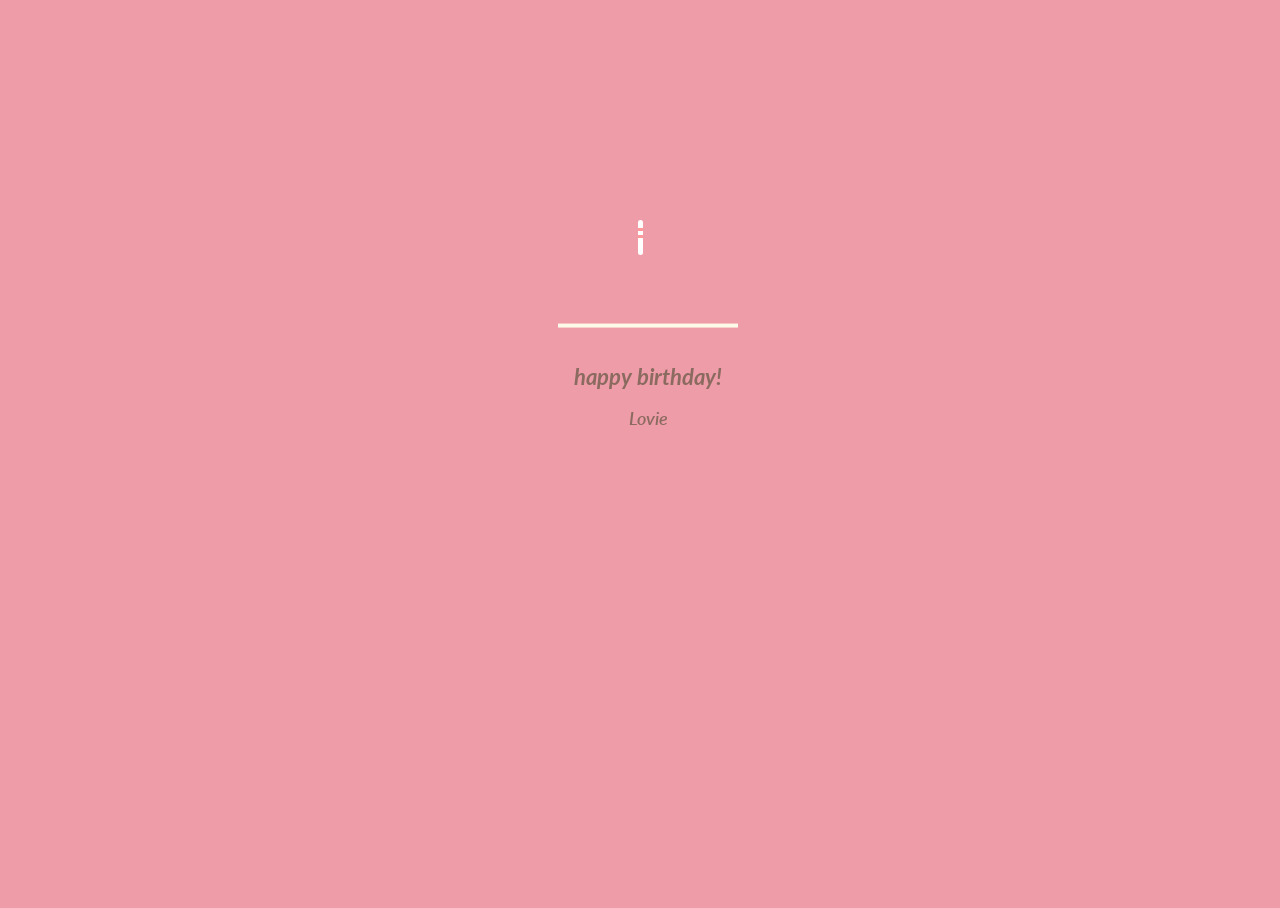
<file: birthday-cake.html>
<!DOCTYPE html>
<html lang="en">
  <head>
    <meta charset="UTF-8">
    <meta name="viewport" content="width=device-width, initial-scale=1.0">
    <meta name="CodingTips">
    <title>Animation Birthday Cake</title>
    <style>
      @import url(https://fonts.googleapis.com/css?family=Lato:300italic);

      html,
      body {
        width: 100%;
        height: 100%;
        scrollbar-width: none;
        overflow: hidden;
      }

      body {
        background: #ee9ca7;
      }

      .name{
        font-size: 1.1rem;
        font-weight: 600;
      }

      #cake {
        display: block;
        position: relative;
        margin: -10em auto 0 auto;
      }

      /* ============================================== Candle
      */

      .cake {
        background: #ffffff;
        border-radius: 10px;
        position: absolute;
        top: 228px;
        left: 50%;
        margin-left: -2.4px;
        margin-top: -8.33333333px;
        width: 5px;
        height: 35px;
        transform: translateY(-300px);
        backface-visibility: hidden;
        animation: in 500ms 6s ease-out forwards;
      }
      .cake:after,
      .cake:before {
        background: rgba(255, 0, 0, 0.4);
        content: "";
        position: absolute;
        width: 100%;
        height: 2.22222222px;
      }
      .cake:after {
        top: 25%;
        left: 0;
      }
      .cake:before {
        top: 45%;
        left: 0;
      }

      /* ============================================== Fire
      */

      .fuego {
        border-radius: 100%;
        position: absolute;
        top: -20px;
        left: 50%;
        margin-left: -2.6px;
        width: 6.66666667px;
        height: 18px;
      }
      .fuego:nth-child(1) {
        animation: fuego 2s 6.5s infinite;
      }
      .fuego:nth-child(2) {
        animation: fuego 1.5s 6.5s infinite;
      }
      .fuego:nth-child(3) {
        animation: fuego 1s 6.5s infinite;
      }
      .fuego:nth-child(4) {
        animation: fuego 0.5s 6.5s infinite;
      }
      .fuego:nth-child(5) {
        animation: fuego 0.2s 6.5s infinite;
      }

      /* ============================================== Animation Fire
      */

      @keyframes fuego {
        0%, 100% {
          background: rgba(254, 248, 97, 0.5);
          box-shadow: 0 0 40px 10px rgba(248, 233, 209, 0.2);
          transform: translateY(0) scale(1);
        }
        50% {
          background: rgba(255, 50, 0, 0.1);
          box-shadow: 0 0 40px 20px rgba(248, 233, 209, 0.2);
          transform: translateY(-20px) scale(0);
        }
      }

      @keyframes in {
        to {
          transform: translateY(0);
        }
      }

      .text {
        color: #8b6a60;
        font-family: 'Lato', sans-serif;
        font-weight: 300;
        font-style:italic;
        text-align: center;
        h1 {
          font-size: 1.4em;
        }
      }
    </style>
  </head>
  <body>
      <div class="cake">
        <div class="fuego"></div>
        <div class="fuego"></div>
        <div class="fuego"></div>
        <div class="fuego"></div>
        <div class="fuego"></div>
      </div>
      <svg id="cake" version="1.1" x="0px" y="0px" width="200px" height="500px" viewBox="0 0 200 500" enable-background="new 0 0 200 500" xml:space="preserve">
        <path fill="#a88679" d="M173.667-13.94c-49.298,0-102.782,0-147.334,0c-3.999,0-4-16.002,0-16.002
        c44.697,0,96.586,0,147.334,0C177.667-29.942,177.668-13.94,173.667-13.94z">
            <animate id="bizcocho_3" attributeName="d" calcMode="spline" keySplines="0 0 1 1; 0 0 1 1" begin="relleno_2.end" dur="0.3s" fill="freeze" values="
                              M173.667-13.94c-49.298,0-102.782,0-147.334,0c-3.999,0-4-16.002,0-16.002
        c44.697,0,96.586,0,147.334,0C177.667-29.942,177.668-13.94,173.667-13.94z
                              ;
                              M173.667,411.567c-47.995,12.408-102.955,12.561-147.334,0
        c-3.848-1.089-0.189-16.089,3.661-15.002c44.836,12.66,90.519,12.753,139.427,0.07
        C173.293,395.631,177.541,410.566,173.667,411.567z
                              ;
                              M173.667,427.569c-49.795,0-101.101,0-147.334,0c-3.999,0-4-16.002,0-16.002
        c46.385,0,97.539,0,147.334,0C177.668,411.567,177.667,427.569,173.667,427.569z
                              " />
        </path>
        <path fill="#8b6a60" d="M100-178.521c1.858,0,3.364,1.506,3.364,3.363c0,0,0,33.17,0,44.227
        c0,19.144,0,57.431,0,76.574c0,10.152,0,40.607,0,40.607c0,1.858-1.506,3.364-3.364,3.364l0,0c-1.858,0-3.364-1.506-3.364-3.364c0,0,0-30.455,0-40.607c0-19.144,0-57.432,0-76.575c0-11.057,0-44.226,0-44.226C96.636-177.015,98.142-178.521,100-178.521
        L100-178.521z">
            <animate id="relleno_2" attributeName="d" calcMode="spline" keySplines="0 0 1 1; 0 0 1 1; 0 0 0.58 1" begin="bizcocho_2.end" dur="0.5s" fill="freeze" values="
                              M100-178.521c1.858,0,3.364,1.506,3.364,3.363c0,0,0,33.17,0,44.227
        c0,19.144,0,57.431,0,76.574c0,10.152,0,40.607,0,40.607c0,1.858-1.506,3.364-3.364,3.364l0,0c-1.858,0-3.364-1.506-3.364-3.364c0,0,0-30.455,0-40.607c0-19.144,0-57.432,0-76.575c0-11.057,0-44.226,0-44.226C96.636-177.015,98.142-178.521,100-178.521
        L100-178.521z
                              ;
                              M100,267.257c1.858,0,3.364,1.506,3.364,3.363c0,0,0,33.17,0,44.227
        c0,19.143,0,57.43,0,76.574c0,10.151,0,40.606,0,40.606c0,1.858-1.506,3.364-3.364,3.364l0,0c-1.858,0-3.364-1.506-3.364-3.364
        c0,0,0-30.455,0-40.606c0-19.145,0-57.432,0-76.576c0-11.057,0-44.225,0-44.225C96.636,268.763,98.142,267.257,100,267.257
        L100,267.257z
                              ;
                              M93.928,405.433c-0.655,6.444-0.102,9.067,2.957,11.798c0,0,8.083,5.571,16.828,3.503
        c18.629-4.406,43.813,6.194,50.792,7.791c14.75,3.375,9.162,6.867,9.162,6.867c-2.412,2.258-58.328,0-73.667,0l0,0
        c-1.858,0-69.995,2.133-73.667,0c0,0-3.337-2.439,6.172-5.992c11.375-4.25,52.875,8.822,47.139-9.442
        c-6.333-20.167,5.226-21.514,5.226-21.514c3.435-0.915,12.78-6.663,10.923-0.546L93.928,405.433z
                              ;
                              M102.242,427.569c5.348,0,14.079,0,17.462,0c0,0,17.026,0,27.504,0
        c19.143,0,20.39-3.797,26.459,0c3,1.877,0,7.823,0,7.823c-2.412,2.258-58.328,0-73.667,0l0,0c-1.858,0-67.187,0-73.667,0
        c0,0-4.125-4.983,0-7.823c5.201-3.58,16.085,0,23.725,0c8.841,0,20.762,0,20.762,0c3.686,0,8.597,0,19.511,0H102.242z
                              " />
        </path>
        <path fill="#a88679" d="M173.667-15.929c-46.512,0-105.486,0-147.334,0c-3.999,0-4-16.002,0-16.002
        c43.566,0,97.96,0,147.334,0C177.667-31.931,177.666-15.929,173.667-15.929z">
            <animate id="bizcocho_2" attributeName="d" calcMode="spline" keySplines="0 0 1 1; 0 0 1 1; 0.25 0 0.58 1" begin="relleno_1.end" dur="0.5s" fill="freeze" values="
                              M173.667-15.929c-46.512,0-105.486,0-147.334,0c-3.999,0-4-16.002,0-16.002
        c43.566,0,97.96,0,147.334,0C177.667-31.931,177.666-15.929,173.667-15.929z
                              ;
                              M173.434,445.393c-47.269,8.001-105.245,8.001-147.334,0c-3.929-0.747-0.692-16.543,3.243-15.824
        c43.828,8.001,92.165,8.001,140.739,0C174.029,428.918,177.377,444.726,173.434,445.393z
                              ;
                              M173.667,449.514c-47.576-5.454-102.799-5.744-147.333,0c-3.966,0.512-3.938-15.297,0-16.002
        c43.683-7.823,97.646-8.026,147.333,0C177.616,434.15,177.642,449.969,173.667,449.514z
                              ;
                              M173.667,451.394c-49.298,0-102.782,0-147.334,0c-3.999,0-4-16.002,0-16.002
        c44.697,0,96.586,0,147.334,0C177.667,435.392,177.668,451.394,173.667,451.394z
                              " />
        </path>
        <path fill="#8b6a60" d="M101.368-73.685c0,12.164,0,15.18,0,28.519c0,22.702,0-13.661,0,8.304c0,14.48,0,18.233,0,30.512
        c0,1.753-2.958,1.847-2.958,0c0-12.68,0-16.277,0-30.401c0-21.983,0,11.66,0-8.305c0-13.027,0-15.992,0-28.628
        C98.411-75.883,101.368-75.592,101.368-73.685z">
            <animate id="relleno_1" attributeName="d" calcMode="spline" keySplines="0 0 1 1; 0 0 1 1; 0 0 0.6 1" begin="bizcocho_1.end" dur="0.5s" fill="freeze" values="
                              M101.368-73.685c0,12.164,0,15.18,0,28.519c0,22.702,0-13.661,0,8.304c0,14.48,0,18.233,0,30.512
        c0,1.753-2.958,1.847-2.958,0c0-12.68,0-16.277,0-30.401c0-21.983,0,11.66,0-8.305c0-13.027,0-15.992,0-28.628
        C98.411-75.883,101.368-75.592,101.368-73.685z
                              ;
                              M101.368,350.885c0,12.164,0,65.18,0,78.518c0,22.703,0-33.66,0-11.695c0,14.48,0,28.232,0,40.512
        c0,1.753-2.958,1.847-2.958,0c0-12.68,0-26.277,0-40.402c0-21.982,0,31.66,0,11.695c0-13.027,0-65.992,0-78.627
        C98.411,348.686,101.368,348.977,101.368,350.885z
                              ;
                              M128.38,447.567c37.626,6.312,39.303,13.658,26.833,12.833c-22.653-1.499-13.636-0.831-23.302-0.831
        c-14.48,0-17.884,0-30.163,0c-2.087,0-2.068,0-3.915,0c-13.333,0-8.963,0-23.088,0c-11.668,0-14.062,5.995-27.532,1.164
        c-12.629-4.529,38.667-3.167,46.833-17.333C100.077,432.94,105.546,443.736,128.38,447.567z
                              ;
                              M173.667,451.394c2.875,0,2.997,9.257,0,9.131c-22.662-0.956-32.09-0.956-41.756-0.956
        c-14.48,0-17.884,0-30.163,0c-2.087,0-2.068,0-3.915,0c-13.333,0-8.963,0-23.088,0c-11.668,0-34.99-0.294-48.412,1.831
        c-4.109,0.65-3.01-10.006,0-10.006C37.129,451.394,149.379,451.394,173.667,451.394z
                              " />
        </path>
        <path fill="#a88679" d="M173.667,21.571c-33.174,0-111.467,0-147.334,0c-4,0-4-16.002,0-16.002c39.836,0,105.982,0,147.334,0
        C177.668,5.569,177.667,21.571,173.667,21.571z">
            <animate id="bizcocho_1" attributeName="d" calcMode="spline" keySplines="0 0 1 1; 0 0 1 1; 0 0 1 1; 0.25 0 1 1; 0 0 1 1; 0.25 0 0.6 1" begin="2s" dur="0.8s" fill="freeze" values="
                              M173.667,21.571c-33.174,0-111.467,0-147.334,0c-4,0-4-16.002,0-16.002c39.836,0,105.982,0,147.334,0
        C177.668,5.569,177.667,21.571,173.667,21.571z
                              ;
                              M173.667,459.569c-33.197,16.002-110.782,16.002-147.334,0c-3.664-1.604,1.614-15.617,5.337-14.153
        c40.702,16.002,94.289,16.104,136.505,0.103C171.917,444.1,177.271,457.832,173.667,459.569z
                              ;
                              M171.817,475.571c-39.361-3.001-105.438-2.571-143.556,0c-3.991,0.27-7.377-14.736-3.387-15.014
        c41.553-2.888,104.421-3.121,150.51-0.233C179.378,460.574,175.806,475.875,171.817,475.571z
                              ;
                              M171.817,459.564c-38.8-12.188-104.504-13.762-143.556,0c-3.772,1.329-7.961-12.604-4.178-13.905
        c40.864-14.064,105.114-15.52,151.918-0.973C179.822,445.874,175.634,460.762,171.817,459.564z
                              ;
                              M173.667,475.571c-46.376-5.005-105.924-4.003-147.334,0c-3.981,0.385-3.479-15.421,0.479-16.002
        c43.087-6.327,97.705-7.083,146.855,0.438C177.621,460.613,177.644,476,173.667,475.571z
                              ;
                              M173.667,474.117c-46.376,1.866-105.638,2.01-147.334,0c-3.995-0.192-3.52-16.144,0.479-16.002
        c43.794,1.55,96.341,1.541,145.723,0C176.532,457.99,177.663,473.956,173.667,474.117z
                              ;
                              M173.667,475.571c-46.512,0-105.486,0-147.334,0c-3.999,0-4-16.002,0-16.002c43.566,0,97.96,0,147.334,0
        C177.667,459.569,177.666,475.571,173.667,475.571z
                              " />
        </path>
        <path fill="#fefae9" d="M104.812,113.216c0,3.119-2.164,5.67-4.812,5.67c-2.646,0-4.812-2.551-4.812-5.67c0-5.594,0-16.782,0-22.375
      c0-5.143,0-15.427,0-20.568c0-7.333,0-21.998,0-29.33c0-5.523,0-16.569,0-22.092c0-3.295,0-9.885,0-13.181
      C95.188,2.551,97.353,0,100,0c2.648,0,4.812,2.551,4.812,5.669c0,3.248,0,9.743,0,12.991c0,5.428,0,16.284,0,21.711
      c0,7.618,0,22.854,0,30.472c0,4.952,0,14.854,0,19.807C104.812,96.292,104.812,107.576,104.812,113.216z">
            <animate id="crema" attributeName="d" calcMode="spline" keySplines="0 0 1 1; 0 0 1 1; 0 0 1 1; 0.25 0 1 1; 0 0 1 1; 0 0 0.58 1" begin="bizcocho_3.end" dur="2s" fill="freeze" values="
                              M104.812,113.216c0,3.119-2.164,5.67-4.812,5.67c-2.646,0-4.812-2.551-4.812-5.67c0-5.594,0-16.782,0-22.375
      c0-5.143,0-15.427,0-20.568c0-7.333,0-21.998,0-29.33c0-5.523,0-16.569,0-22.092c0-3.295,0-9.885,0-13.181
      C95.188,2.551,97.353,0,100,0c2.648,0,4.812,2.551,4.812,5.669c0,3.248,0,9.743,0,12.991c0,5.428,0,16.284,0,21.711
      c0,7.618,0,22.854,0,30.472c0,4.952,0,14.854,0,19.807C104.812,96.292,104.812,107.576,104.812,113.216z
                              ;
                              M104.812,405.897c0,3.119-2.164,5.67-4.812,5.67c-2.646,0-4.812-2.551-4.812-5.67c0-5.594,0-16.782,0-22.376
      c0-5.143,0-15.426,0-20.568c0-7.332,0-21.997,0-29.33c0-5.522,0-16.568,0-22.092c0-3.295,0-9.885,0-13.181
      c0-3.118,2.165-5.669,4.812-5.669c2.648,0,4.812,2.551,4.812,5.669c0,3.247,0,9.743,0,12.991c0,5.428,0,16.283,0,21.711
      c0,7.618,0,22.854,0,30.473c0,4.951,0,14.854,0,19.807C104.812,388.972,104.812,400.256,104.812,405.897z
                              ;
                              M111.873,411.567c-3.119,0-9.226,0-11.874,0c-2.646,0-7.748,0-10.867,0c-7.086,0-12.698,0-18.292,0
      c-6.592,0-12.871,7.371-19.166,3.008c-10.043-6.961-7.776-10.169,2.991-17.745c12.61-8.873,27.713,1.994,25.919-7.531
      c-2.589-13.742,11.008-14.513,11.365-17.789c0.441-4.051,4.235-11.107,8.051-8.175c3.113,2.393,1.007,8.008,0,13.159
      c-1.871,9.569,8.058,2.113,9.494,14.155c2.592,21.732,21.184-0.675,29.309,7.976c5.216,5.553,18.413,5.552,15.426,12.942
      c-3.131,7.745-15.825-4.369-23.8,2.903C126.261,418.271,118.301,411.567,111.873,411.567z
                              ;
                              M111.873,411.567c-3.119,0-9.226,0-11.874,0c-2.646,0-9.734,4.069-12.853,4.069
      c-7.086,0-10.712-4.069-16.306-4.069c-6.592,0-12.12,6.013-19.166,3.008c-7.053-3.008-7.458,2.026-18.659,1.165
      c-6.832-0.525-7.522-3.034-7.533-6.265c-0.037-10.336,22.073-2.452,36.613-2.628c10.234-0.124,19.856-1.439,37.905-2.102
      c16.642-0.61,32.699,1.552,46.009,1.927c12.438,0.351,29.663-8.99,31.532,3.315c0.773,5.093-5.605,3.342-11.211,9.579
      c-5.093,5.667-7.59-4.605-12.965-3.832c-8.269,1.189-14.962-8.537-22.937-1.265C126.261,418.271,118.301,411.567,111.873,411.567z
                              ;
                              M110.946,413.652c-2.904-1.137-8.405-2.748-12.446-0.97c-6.099,2.685-7.273,10.358-13.253,8.242
      c-7.843-2.775-8.953-5.008-14.546-5.01c-24.653-0.011-4.849,26.507-18.264,26.507c-12.377,0,5.791-33.537-19.422-26.682
      c-7.703,2.095-9.806-0.942-9.817-4.173c-0.037-10.336,24.357-4.544,38.897-4.72c10.234-0.124,19.856-1.439,37.905-2.102
      c16.642-0.61,32.699,1.552,46.009,1.927c12.438,0.351,28.973-8.865,31.532,3.315c1.449,6.896,0.318,15.624-3.874,15.624
      c-7.619,0-1.788-15.192-19.243-7.111c-7.581,3.51-15.963-9.738-26.669,1.066C120.644,426.744,118.381,416.561,110.946,413.652z
                              ;
                              M111.547,413.9c-2.969-0.956-8.775-0.949-13.167-0.5c-14.667,1.5-8.325,16.508-14.667,16.666
      c-6.667,0.166-0.167-13.5-13.013-14.151c-30.471-1.545-5.572,46.651-18.987,46.651c-12.377,0,10.333-50.166-18.667-44.5
      c-7.835,1.531-9.537-1.417-9.548-4.647c-0.037-10.336,23.675-5.177,38.215-5.353c10.234-0.124,20.618-1.671,38.667-2.333
      c16.642-0.61,32.023,1.458,45.333,1.833c12.438,0.351,33.819-8.431,33.199,4.001c-0.532,10.666,0.414,26.166-5.245,25.833
      c-7.606-0.447-2.954-31.5-19.243-18.899c-7.985,6.177-17.658-5.969-27.377,5.732C118.88,434.066,121.38,417.067,111.547,413.9z
                              ;
                              M111.547,415.233c-6.667-0.834-9.667,4.667-13.833,3.333c-19.649-6.291-8.158,22.176-14.5,22.334
      c-6.667,0.166,2.833-18-13.333-22.167c-29.544-7.615-9.667,43.833-20.167,43.833c-10.333,0,8.004-55.006-16.833-39
      c-7.5,4.833-9.508-3.78-9.299-7.004c0.799-12.329,23.592-7.153,38.132-7.329c10.234-0.124,20.238-1.505,38.287-2.167
      c16.642-0.61,32.903,1.125,46.213,1.5c12.438,0.351,35.058-5.579,31.863,6.451c-5.532,20.833,1.25,28.216-4.409,27.883
      c-7.606-0.447-6.058-37.895-20.62-23.333c-10.167,10.166-15.972-0.747-25,12C119.547,443.568,121.798,416.515,111.547,415.233z
                              " />
        </path>
        <rect x="10" y="475.571" fill="#fefae9" width="180" height="4" />
      </svg>
      <div class="text">
      <h1>happy birthday!</h1>
      <p class="name">Lovie</p>
      </div>
  </body>
</html>
</file>
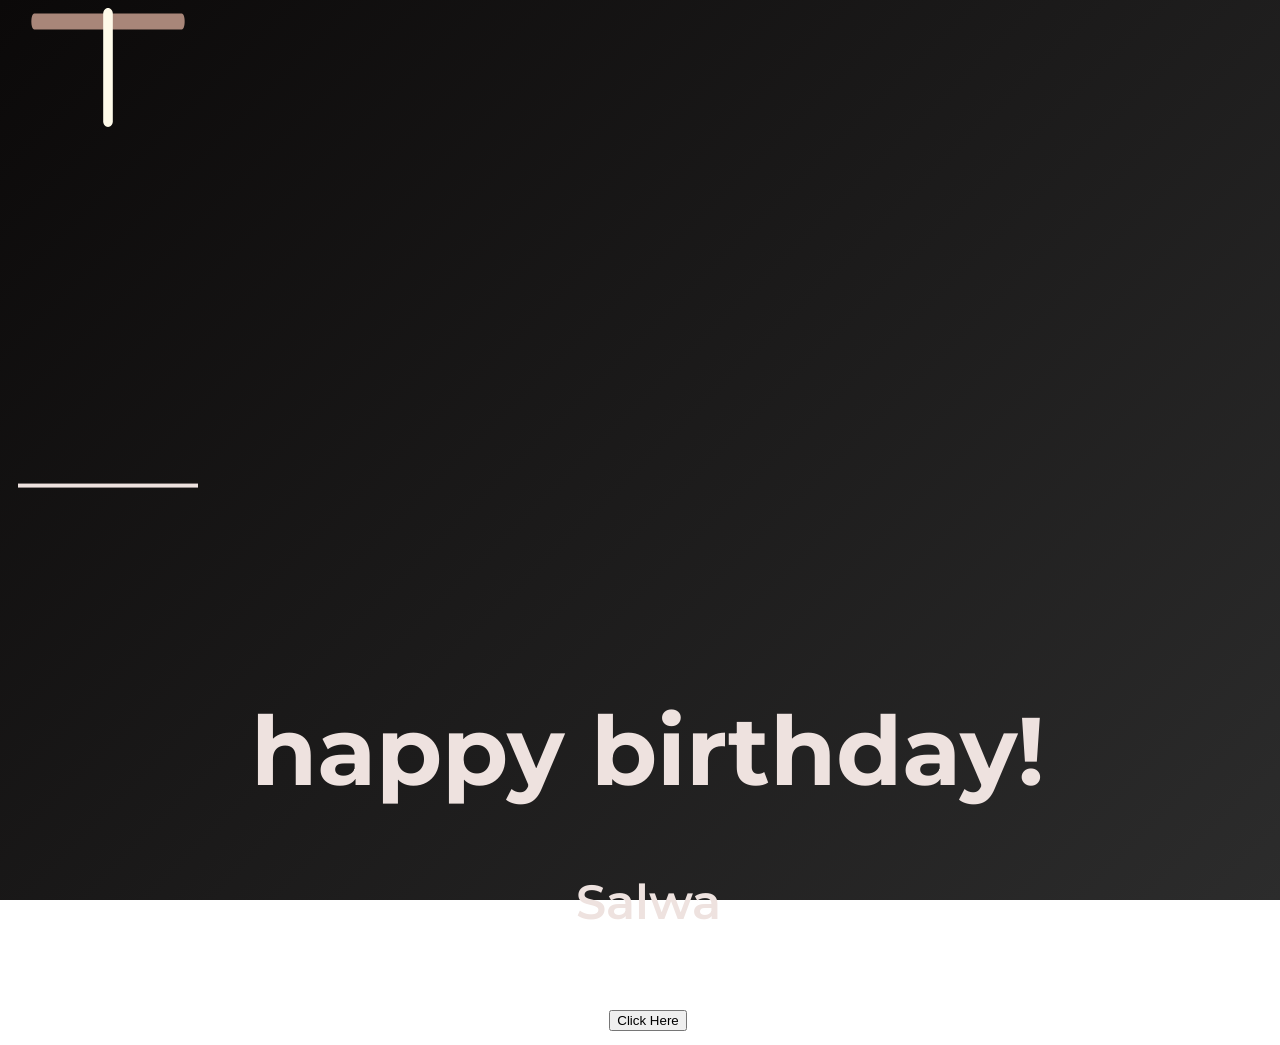
<file: cake.html>
<!DOCTYPE html>
<html lang="en">
<head>
    <meta charset="UTF-8">
    <meta name="viewport" content="width=device-width, initial-scale=1.0">
    <link rel="stylesheet" href="style/style.css">
    <script src="style/app.js" defer></script>
    <title>Hi :)</title>
</head>
<body>

    <div class="cake"> 
        <div class="fuego"></div>
        <div class="fuego"></div>
        <div class="fuego"></div>
        <div class="fuego"></div>
        <div class="fuego"></div>
    </div>

  <!-- SVG CAKE -->
  <svg id="cake" version="1.1" x="0px" y="0px" width="200px" height="500px" viewBox="0 0 200 500" enable-background="new 0 0 200 500" xml:space="preserve">
        <path fill="#a88679" d="M173.667-13.94c-49.298,0-102.782,0-147.334,0c-3.999,0-4-16.002,0-16.002
        c44.697,0,96.586,0,147.334,0C177.667-29.942,177.668-13.94,173.667-13.94z">
            <animate id="bizcocho_3" attributeName="d" calcMode="spline" keySplines="0 0 1 1; 0 0 1 1" begin="relleno_2.end" dur="0.3s" fill="freeze" values="
                              M173.667-13.94c-49.298,0-102.782,0-147.334,0c-3.999,0-4-16.002,0-16.002
        c44.697,0,96.586,0,147.334,0C177.667-29.942,177.668-13.94,173.667-13.94z
                              ;
                              M173.667,411.567c-47.995,12.408-102.955,12.561-147.334,0
        c-3.848-1.089-0.189-16.089,3.661-15.002c44.836,12.66,90.519,12.753,139.427,0.07
        C173.293,395.631,177.541,410.566,173.667,411.567z
                              ;
                              M173.667,427.569c-49.795,0-101.101,0-147.334,0c-3.999,0-4-16.002,0-16.002
        c46.385,0,97.539,0,147.334,0C177.668,411.567,177.667,427.569,173.667,427.569z
                              " />
        </path>
        <path fill="#8b6a60" d="M100-178.521c1.858,0,3.364,1.506,3.364,3.363c0,0,0,33.17,0,44.227
        c0,19.144,0,57.431,0,76.574c0,10.152,0,40.607,0,40.607c0,1.858-1.506,3.364-3.364,3.364l0,0c-1.858,0-3.364-1.506-3.364-3.364c0,0,0-30.455,0-40.607c0-19.144,0-57.432,0-76.575c0-11.057,0-44.226,0-44.226C96.636-177.015,98.142-178.521,100-178.521
        L100-178.521z">
            <animate id="relleno_2" attributeName="d" calcMode="spline" keySplines="0 0 1 1; 0 0 1 1; 0 0 0.58 1" begin="bizcocho_2.end" dur="0.5s" fill="freeze" values="
                              M100-178.521c1.858,0,3.364,1.506,3.364,3.363c0,0,0,33.17,0,44.227
        c0,19.144,0,57.431,0,76.574c0,10.152,0,40.607,0,40.607c0,1.858-1.506,3.364-3.364,3.364l0,0c-1.858,0-3.364-1.506-3.364-3.364c0,0,0-30.455,0-40.607c0-19.144,0-57.432,0-76.575c0-11.057,0-44.226,0-44.226C96.636-177.015,98.142-178.521,100-178.521
        L100-178.521z
                              ;
                              M100,267.257c1.858,0,3.364,1.506,3.364,3.363c0,0,0,33.17,0,44.227
        c0,19.143,0,57.43,0,76.574c0,10.151,0,40.606,0,40.606c0,1.858-1.506,3.364-3.364,3.364l0,0c-1.858,0-3.364-1.506-3.364-3.364
        c0,0,0-30.455,0-40.606c0-19.145,0-57.432,0-76.576c0-11.057,0-44.225,0-44.225C96.636,268.763,98.142,267.257,100,267.257
        L100,267.257z
                              ;
                              M93.928,405.433c-0.655,6.444-0.102,9.067,2.957,11.798c0,0,8.083,5.571,16.828,3.503
        c18.629-4.406,43.813,6.194,50.792,7.791c14.75,3.375,9.162,6.867,9.162,6.867c-2.412,2.258-58.328,0-73.667,0l0,0
        c-1.858,0-69.995,2.133-73.667,0c0,0-3.337-2.439,6.172-5.992c11.375-4.25,52.875,8.822,47.139-9.442
        c-6.333-20.167,5.226-21.514,5.226-21.514c3.435-0.915,12.78-6.663,10.923-0.546L93.928,405.433z
                              ;
                              M102.242,427.569c5.348,0,14.079,0,17.462,0c0,0,17.026,0,27.504,0
        c19.143,0,20.39-3.797,26.459,0c3,1.877,0,7.823,0,7.823c-2.412,2.258-58.328,0-73.667,0l0,0c-1.858,0-67.187,0-73.667,0
        c0,0-4.125-4.983,0-7.823c5.201-3.58,16.085,0,23.725,0c8.841,0,20.762,0,20.762,0c3.686,0,8.597,0,19.511,0H102.242z
                              " />
        </path>
        <path fill="#a88679" d="M173.667-15.929c-46.512,0-105.486,0-147.334,0c-3.999,0-4-16.002,0-16.002
        c43.566,0,97.96,0,147.334,0C177.667-31.931,177.666-15.929,173.667-15.929z">
            <animate id="bizcocho_2" attributeName="d" calcMode="spline" keySplines="0 0 1 1; 0 0 1 1; 0.25 0 0.58 1" begin="relleno_1.end" dur="0.5s" fill="freeze" values="
                              M173.667-15.929c-46.512,0-105.486,0-147.334,0c-3.999,0-4-16.002,0-16.002
        c43.566,0,97.96,0,147.334,0C177.667-31.931,177.666-15.929,173.667-15.929z
                              ;
                              M173.434,445.393c-47.269,8.001-105.245,8.001-147.334,0c-3.929-0.747-0.692-16.543,3.243-15.824
        c43.828,8.001,92.165,8.001,140.739,0C174.029,428.918,177.377,444.726,173.434,445.393z
                              ;
                              M173.667,449.514c-47.576-5.454-102.799-5.744-147.333,0c-3.966,0.512-3.938-15.297,0-16.002
        c43.683-7.823,97.646-8.026,147.333,0C177.616,434.15,177.642,449.969,173.667,449.514z
                              ;
                              M173.667,451.394c-49.298,0-102.782,0-147.334,0c-3.999,0-4-16.002,0-16.002
        c44.697,0,96.586,0,147.334,0C177.667,435.392,177.668,451.394,173.667,451.394z
                              " />
        </path>
        <path fill="#8b6a60" d="M101.368-73.685c0,12.164,0,15.18,0,28.519c0,22.702,0-13.661,0,8.304c0,14.48,0,18.233,0,30.512
        c0,1.753-2.958,1.847-2.958,0c0-12.68,0-16.277,0-30.401c0-21.983,0,11.66,0-8.305c0-13.027,0-15.992,0-28.628
        C98.411-75.883,101.368-75.592,101.368-73.685z">
            <animate id="relleno_1" attributeName="d" calcMode="spline" keySplines="0 0 1 1; 0 0 1 1; 0 0 0.6 1" begin="bizcocho_1.end" dur="0.5s" fill="freeze" values="
                              M101.368-73.685c0,12.164,0,15.18,0,28.519c0,22.702,0-13.661,0,8.304c0,14.48,0,18.233,0,30.512
        c0,1.753-2.958,1.847-2.958,0c0-12.68,0-16.277,0-30.401c0-21.983,0,11.66,0-8.305c0-13.027,0-15.992,0-28.628
        C98.411-75.883,101.368-75.592,101.368-73.685z
                              ;
                              M101.368,350.885c0,12.164,0,65.18,0,78.518c0,22.703,0-33.66,0-11.695c0,14.48,0,28.232,0,40.512
        c0,1.753-2.958,1.847-2.958,0c0-12.68,0-26.277,0-40.402c0-21.982,0,31.66,0,11.695c0-13.027,0-65.992,0-78.627
        C98.411,348.686,101.368,348.977,101.368,350.885z
                              ;
                              M128.38,447.567c37.626,6.312,39.303,13.658,26.833,12.833c-22.653-1.499-13.636-0.831-23.302-0.831
        c-14.48,0-17.884,0-30.163,0c-2.087,0-2.068,0-3.915,0c-13.333,0-8.963,0-23.088,0c-11.668,0-14.062,5.995-27.532,1.164
        c-12.629-4.529,38.667-3.167,46.833-17.333C100.077,432.94,105.546,443.736,128.38,447.567z
                              ;
                              M173.667,451.394c2.875,0,2.997,9.257,0,9.131c-22.662-0.956-32.09-0.956-41.756-0.956
        c-14.48,0-17.884,0-30.163,0c-2.087,0-2.068,0-3.915,0c-13.333,0-8.963,0-23.088,0c-11.668,0-34.99-0.294-48.412,1.831
        c-4.109,0.65-3.01-10.006,0-10.006C37.129,451.394,149.379,451.394,173.667,451.394z
                              " />
        </path>
        <path fill="#a88679" d="M173.667,21.571c-33.174,0-111.467,0-147.334,0c-4,0-4-16.002,0-16.002c39.836,0,105.982,0,147.334,0
        C177.668,5.569,177.667,21.571,173.667,21.571z">
            <animate id="bizcocho_1" attributeName="d" calcMode="spline" keySplines="0 0 1 1; 0 0 1 1; 0 0 1 1; 0.25 0 1 1; 0 0 1 1; 0.25 0 0.6 1" begin="2s" dur="0.8s" fill="freeze" values="
                              M173.667,21.571c-33.174,0-111.467,0-147.334,0c-4,0-4-16.002,0-16.002c39.836,0,105.982,0,147.334,0
        C177.668,5.569,177.667,21.571,173.667,21.571z
                              ;
                              M173.667,459.569c-33.197,16.002-110.782,16.002-147.334,0c-3.664-1.604,1.614-15.617,5.337-14.153
        c40.702,16.002,94.289,16.104,136.505,0.103C171.917,444.1,177.271,457.832,173.667,459.569z
                              ;
                              M171.817,475.571c-39.361-3.001-105.438-2.571-143.556,0c-3.991,0.27-7.377-14.736-3.387-15.014
        c41.553-2.888,104.421-3.121,150.51-0.233C179.378,460.574,175.806,475.875,171.817,475.571z
                              ;
                              M171.817,459.564c-38.8-12.188-104.504-13.762-143.556,0c-3.772,1.329-7.961-12.604-4.178-13.905
        c40.864-14.064,105.114-15.52,151.918-0.973C179.822,445.874,175.634,460.762,171.817,459.564z
                              ;
                              M173.667,475.571c-46.376-5.005-105.924-4.003-147.334,0c-3.981,0.385-3.479-15.421,0.479-16.002
        c43.087-6.327,97.705-7.083,146.855,0.438C177.621,460.613,177.644,476,173.667,475.571z
                              ;
                              M173.667,474.117c-46.376,1.866-105.638,2.01-147.334,0c-3.995-0.192-3.52-16.144,0.479-16.002
        c43.794,1.55,96.341,1.541,145.723,0C176.532,457.99,177.663,473.956,173.667,474.117z
                              ;
                              M173.667,475.571c-46.512,0-105.486,0-147.334,0c-3.999,0-4-16.002,0-16.002c43.566,0,97.96,0,147.334,0
        C177.667,459.569,177.666,475.571,173.667,475.571z
                              " />
        </path>
        <path fill="#fefae9" d="M104.812,113.216c0,3.119-2.164,5.67-4.812,5.67c-2.646,0-4.812-2.551-4.812-5.67c0-5.594,0-16.782,0-22.375
      c0-5.143,0-15.427,0-20.568c0-7.333,0-21.998,0-29.33c0-5.523,0-16.569,0-22.092c0-3.295,0-9.885,0-13.181
      C95.188,2.551,97.353,0,100,0c2.648,0,4.812,2.551,4.812,5.669c0,3.248,0,9.743,0,12.991c0,5.428,0,16.284,0,21.711
      c0,7.618,0,22.854,0,30.472c0,4.952,0,14.854,0,19.807C104.812,96.292,104.812,107.576,104.812,113.216z">
            <animate id="crema" attributeName="d" calcMode="spline" keySplines="0 0 1 1; 0 0 1 1; 0 0 1 1; 0.25 0 1 1; 0 0 1 1; 0 0 0.58 1" begin="bizcocho_3.end" dur="2s" fill="freeze" values="
                              M104.812,113.216c0,3.119-2.164,5.67-4.812,5.67c-2.646,0-4.812-2.551-4.812-5.67c0-5.594,0-16.782,0-22.375
      c0-5.143,0-15.427,0-20.568c0-7.333,0-21.998,0-29.33c0-5.523,0-16.569,0-22.092c0-3.295,0-9.885,0-13.181
      C95.188,2.551,97.353,0,100,0c2.648,0,4.812,2.551,4.812,5.669c0,3.248,0,9.743,0,12.991c0,5.428,0,16.284,0,21.711
      c0,7.618,0,22.854,0,30.472c0,4.952,0,14.854,0,19.807C104.812,96.292,104.812,107.576,104.812,113.216z
                              ;
                              M104.812,405.897c0,3.119-2.164,5.67-4.812,5.67c-2.646,0-4.812-2.551-4.812-5.67c0-5.594,0-16.782,0-22.376
      c0-5.143,0-15.426,0-20.568c0-7.332,0-21.997,0-29.33c0-5.522,0-16.568,0-22.092c0-3.295,0-9.885,0-13.181
      c0-3.118,2.165-5.669,4.812-5.669c2.648,0,4.812,2.551,4.812,5.669c0,3.247,0,9.743,0,12.991c0,5.428,0,16.283,0,21.711
      c0,7.618,0,22.854,0,30.473c0,4.951,0,14.854,0,19.807C104.812,388.972,104.812,400.256,104.812,405.897z
                              ;
                              M111.873,411.567c-3.119,0-9.226,0-11.874,0c-2.646,0-7.748,0-10.867,0c-7.086,0-12.698,0-18.292,0
      c-6.592,0-12.871,7.371-19.166,3.008c-10.043-6.961-7.776-10.169,2.991-17.745c12.61-8.873,27.713,1.994,25.919-7.531
      c-2.589-13.742,11.008-14.513,11.365-17.789c0.441-4.051,4.235-11.107,8.051-8.175c3.113,2.393,1.007,8.008,0,13.159
      c-1.871,9.569,8.058,2.113,9.494,14.155c2.592,21.732,21.184-0.675,29.309,7.976c5.216,5.553,18.413,5.552,15.426,12.942
      c-3.131,7.745-15.825-4.369-23.8,2.903C126.261,418.271,118.301,411.567,111.873,411.567z
                              ;
                              M111.873,411.567c-3.119,0-9.226,0-11.874,0c-2.646,0-9.734,4.069-12.853,4.069
      c-7.086,0-10.712-4.069-16.306-4.069c-6.592,0-12.12,6.013-19.166,3.008c-7.053-3.008-7.458,2.026-18.659,1.165
      c-6.832-0.525-7.522-3.034-7.533-6.265c-0.037-10.336,22.073-2.452,36.613-2.628c10.234-0.124,19.856-1.439,37.905-2.102
      c16.642-0.61,32.699,1.552,46.009,1.927c12.438,0.351,29.663-8.99,31.532,3.315c0.773,5.093-5.605,3.342-11.211,9.579
      c-5.093,5.667-7.59-4.605-12.965-3.832c-8.269,1.189-14.962-8.537-22.937-1.265C126.261,418.271,118.301,411.567,111.873,411.567z
                              ;
                              M110.946,413.652c-2.904-1.137-8.405-2.748-12.446-0.97c-6.099,2.685-7.273,10.358-13.253,8.242
      c-7.843-2.775-8.953-5.008-14.546-5.01c-24.653-0.011-4.849,26.507-18.264,26.507c-12.377,0,5.791-33.537-19.422-26.682
      c-7.703,2.095-9.806-0.942-9.817-4.173c-0.037-10.336,24.357-4.544,38.897-4.72c10.234-0.124,19.856-1.439,37.905-2.102
      c16.642-0.61,32.699,1.552,46.009,1.927c12.438,0.351,28.973-8.865,31.532,3.315c1.449,6.896,0.318,15.624-3.874,15.624
      c-7.619,0-1.788-15.192-19.243-7.111c-7.581,3.51-15.963-9.738-26.669,1.066C120.644,426.744,118.381,416.561,110.946,413.652z
                              ;
                              M111.547,413.9c-2.969-0.956-8.775-0.949-13.167-0.5c-14.667,1.5-8.325,16.508-14.667,16.666
      c-6.667,0.166-0.167-13.5-13.013-14.151c-30.471-1.545-5.572,46.651-18.987,46.651c-12.377,0,10.333-50.166-18.667-44.5
      c-7.835,1.531-9.537-1.417-9.548-4.647c-0.037-10.336,23.675-5.177,38.215-5.353c10.234-0.124,20.618-1.671,38.667-2.333
      c16.642-0.61,32.023,1.458,45.333,1.833c12.438,0.351,33.819-8.431,33.199,4.001c-0.532,10.666,0.414,26.166-5.245,25.833
      c-7.606-0.447-2.954-31.5-19.243-18.899c-7.985,6.177-17.658-5.969-27.377,5.732C118.88,434.066,121.38,417.067,111.547,413.9z
                              ;
                              M111.547,415.233c-6.667-0.834-9.667,4.667-13.833,3.333c-19.649-6.291-8.158,22.176-14.5,22.334
      c-6.667,0.166,2.833-18-13.333-22.167c-29.544-7.615-9.667,43.833-20.167,43.833c-10.333,0,8.004-55.006-16.833-39
      c-7.5,4.833-9.508-3.78-9.299-7.004c0.799-12.329,23.592-7.153,38.132-7.329c10.234-0.124,20.238-1.505,38.287-2.167
      c16.642-0.61,32.903,1.125,46.213,1.5c12.438,0.351,35.058-5.579,31.863,6.451c-5.532,20.833,1.25,28.216-4.409,27.883
      c-7.606-0.447-6.058-37.895-20.62-23.333c-10.167,10.166-15.972-0.747-25,12C119.547,443.568,121.798,416.515,111.547,415.233z
                              " />
        </path>
        <rect x="10" y="475.571" fill="#eee2df" width="180" height="4" />
      </svg>

  <div class="text">
    <h1>happy birthday!</h1>
    <p class="name">Salwa</p>
    <button id="nextBtn" onclick="goToNext()">Click Here</button>
  </div>

</body>
</html>
</file>
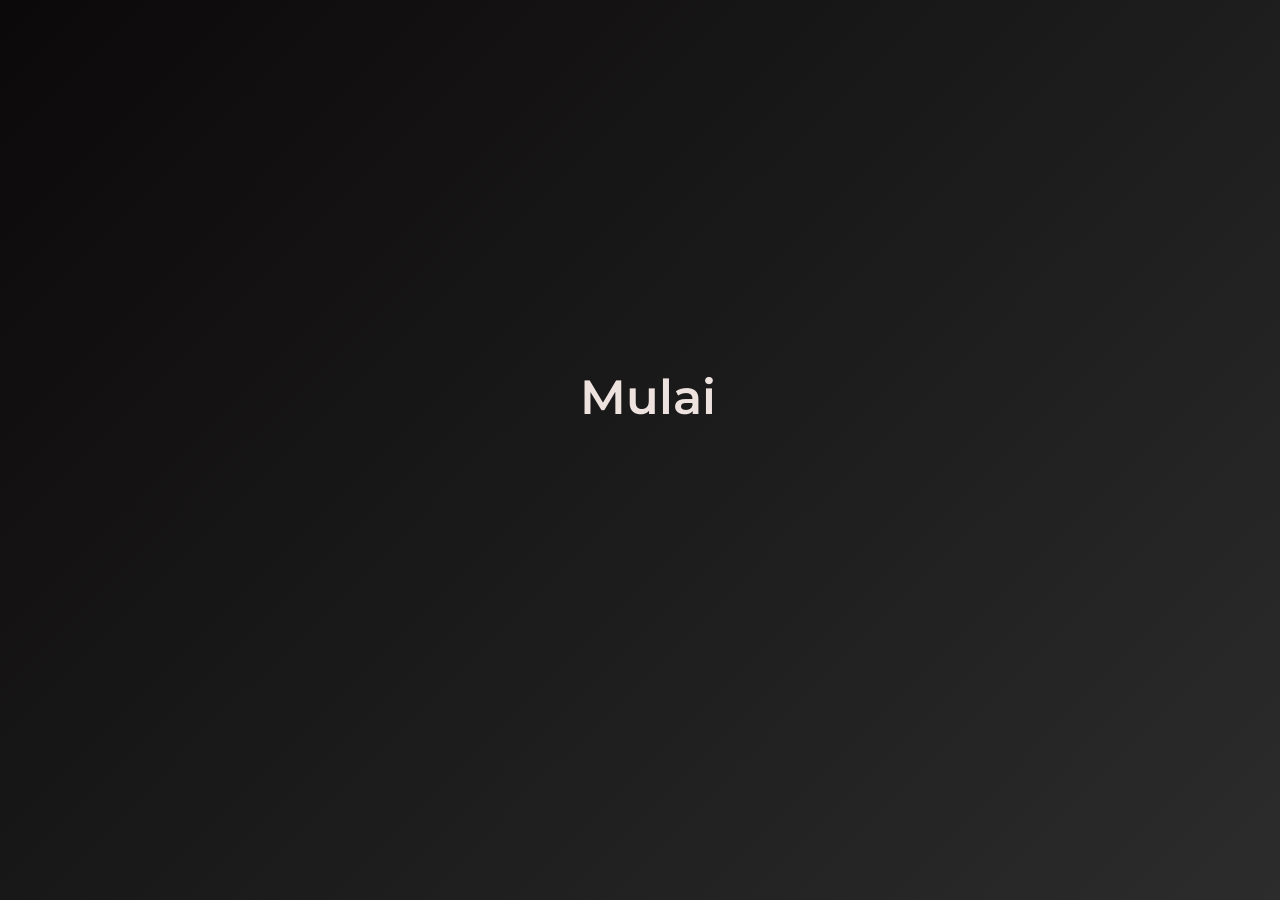
<file: login.html>
<!DOCTYPE html>
<html lang="en">
<head>
  <meta charset="UTF-8">
  <meta name="viewport" content="width=device-width, initial-scale=1.0">
  <title>Hi :)</title>
  <link rel="stylesheet" href="style/style.css">

</head>
<body>

  <div class="text" id="click-text" onclick="showInput()">Mulai</div>

  <div id="pass-container">
    <h3 class="text">tanggal lahirmu aja deh</h3>
    <p id="error-message"></p>
    <input type="password" id="pwd" placeholder="Password...">
    <br>
    <button class="Btn" id="unlock-btn" onclick="checkPassword()">Unlock</button>
  </div>

  <script>
    const correctPassword = "sayangku"; // UBAH PASSWORD DI SINI

    function showInput() {
      document.getElementById('click-text').style.display = 'none';
      document.getElementById('pass-container').style.display = 'flex';
    }

    function checkPassword() {
      const input = document.getElementById('pwd').value;
      if(input === correctPassword) {
        // Animasi Out
        document.body.classList.add('fade-out');
        // Tunggu layar kosong lalu pindah halaman
        setTimeout(() => {
          window.location.href = 'cake.html';
        }, 1000); 
      } else {
        document.getElementById('error-message').innerText = "Password salah, coba ingat lagi! 😝";
      }
    }
  </script>
</body>
</html>
</file>
<file: style/style.css>
@import url('https://fonts.googleapis.com/css2?family=Montserrat:ital,wght@0,100..900;1,100..900&display=swap');
:root {
  --primary-color: #7288AE;
  --bg-color: linear-gradient(135deg, #0B0909, #2C2C2C);
  --secondary-color: #EAE0CF;
  --font-color: #eee2df;
}
html,
body {
  width: 100%;
  min-height: 100vh;
  scrollbar-width: none;
  overflow-x: hidden;
  overflow-y: auto;
  background: var(--bg-color);
  background-attachment: fixed; /* Mengunci gradient agar tidak ikut terpotong saat di-scroll */
  background-size: cover;       /* Memastikan warna menutup seluruh area layar */
  padding: 0;
}

.text {
  font-family: 'Montserrat', sans-serif;
  font-size: 3rem;
  color: var(--font-color);
  font-weight: 600;
  text-align: center;
  margin-top: 20vh;
  cursor: pointer;
}

.btn {
  font-weight: 600;
  font-size: 1rem;
  border-radius: 20px;
  border: none;
  background-color: var(--font-color);
  color: var(--bg-color);
  cursor: pointer;
}

/* index.html */
#click-text{
  margin-top: 40vh;

}

#pass-container {
  display: none;
  flex-direction: column;
  align-items: center;
  justify-content: center;
  margin-top: 10vh;
}

#form-container {
  width: 300px;
  display: flex;
  flex-direction: column;
  align-items: center;
  justify-content: center;
  margin-top: 1vh;
}

#pwd, #unlock-btn {
  font-size: 1.5rem;
  text-align: center;
  border-radius: 30px;
  border: none;
  width: 100%;
  box-sizing: border-box;
  padding: 15px 0px;
  border-radius: 38px;
  
}

.equation, #error-message {
  color: #8B1E2D;
  font-weight: bold;
}

h3.text {
  font-size: 2rem;
  padding: 0px 20px 0px 20px;
  margin-top: 5vh;

}

/* text.html */
#message-form {
  display: flex;
  flex-direction: column;
  align-items: center;
  justify-content: center;
  margin-top: 1vh;
}

p.text {
  font-size: 0.8rem;
  padding: 0vh 5vh 0vh 5vh;
  text-align: justify;
  margin-top: 5vh;
  line-height: 2;
  text-indent: 2em;
}

#response-container {
  display : flex;
  flex-direction: column;
  width: 100%;
  max-width: 800px;
  align-items: center;
  justify-content: center;
  margin-top: 5vh;
}

#message-box {
  display: flex;
  flex-direction: column;
  align-items: center;
  justify-content: center;
  width: 100%;
  min-height: 250px;        
  padding: 15px;
  font-size: 16px;
  resize: vertical;
  box-sizing: border-box;
  border-radius: 20px;
}

#send-btn {
  width: 100%;            /* Menyamakan panjangnya dengan message box */
  padding: 12px;
  font-size: 16px;
  cursor: pointer;
  box-sizing: border-box;
  cursor: pointer;
}
</file>
